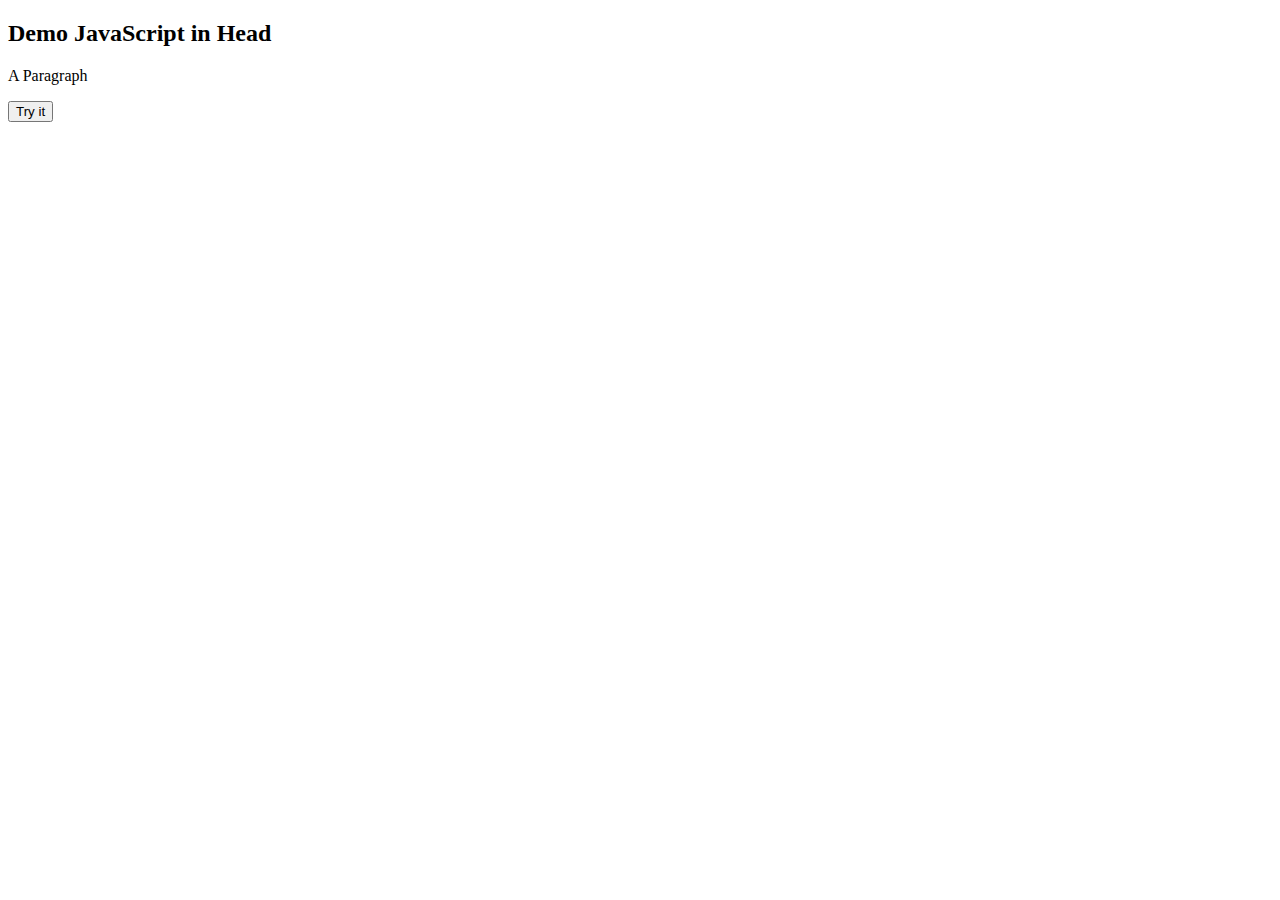
<file: index.html>
<!DOCTYPE html>
<html>
<head>
<script>
function myFunction() {
  document.getElementById("demo").innerHTML = "Paragraph changed.";
}
</script>
</head>
<body>
<h2>Demo JavaScript in Head</h2>

<p id="demo">A Paragraph</p>
<button type="button" onclick="myFunction()">Try it</button>

</body>
</html>
</file>
